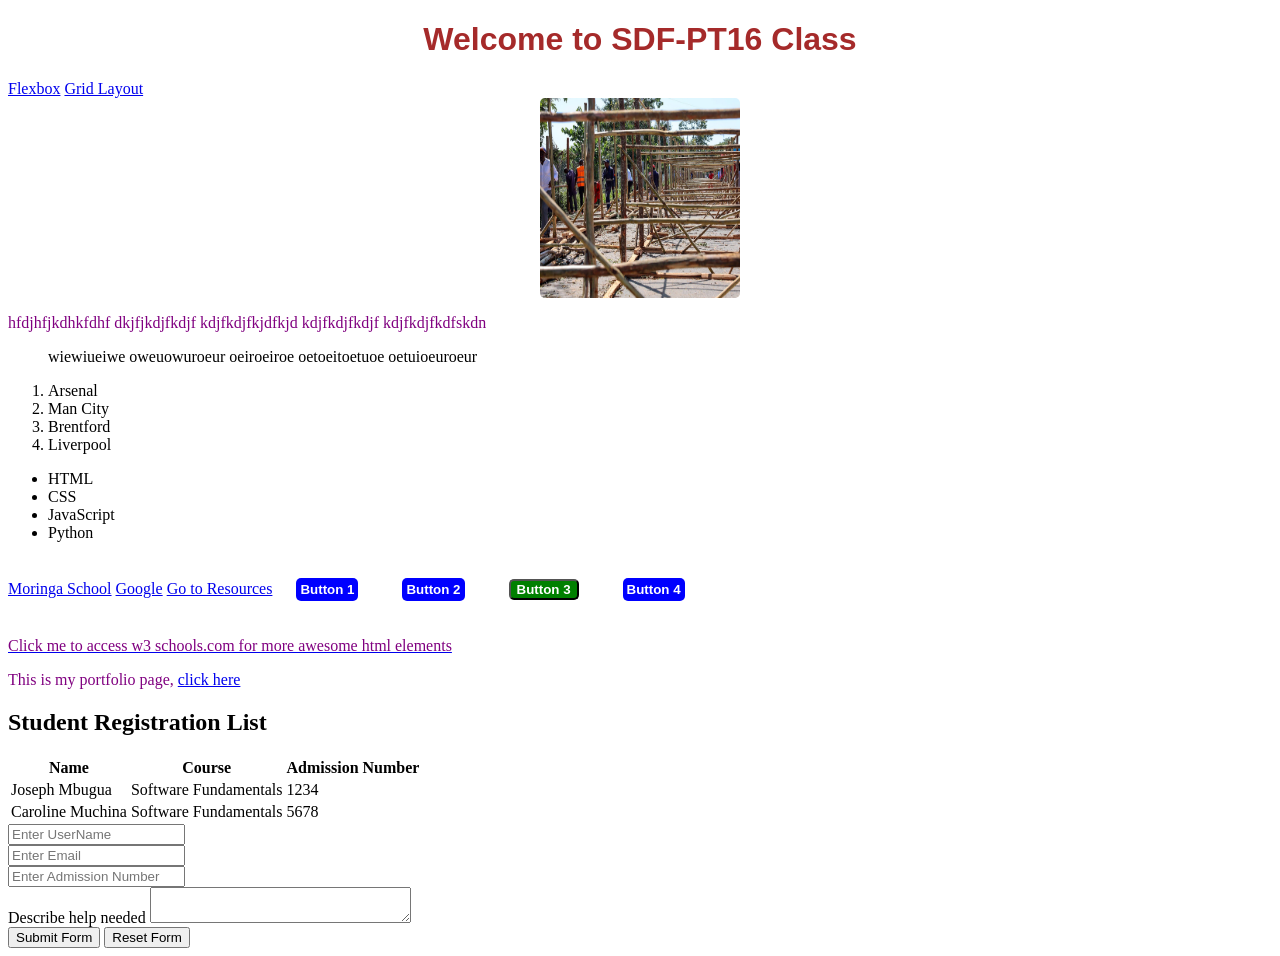
<file: index.html>
<!DOCTYPE html>
<html>
    <head>
         <title>Homepage</title>

         <meta name="viewport" content="width=device-width, initial-scale=1.0">

         
         <link rel="stylesheet" href="css/index.css"/>
    </head>
    <body>
         <!-- headings - h1.h2,h3--h6 -->
          <h1 style="color: brown; font-family: Arial, Helvetica, sans-serif; text-align: center;">
            Welcome to SDF-PT16 Class</h1>
            <a href="public/flexbox.html" target="_blank">Flexbox</a>
            <a href="public/grid.html" target="_blank">Grid Layout</a>
         <!-- image used to show images / div is used to partion the screen -->
          <div>
              <img id="divImage" src="assets/placeholder.jpg" alt="Home Image" width="200" height="200"/>
          </div>
          <!-- text : paragraphs / blockquotes -->
           <p>hfdjhfjkdhkfdhf dkjfjkdjfkdjf kdjfkdjfkjdfkjd kdjfkdjfkdjf kdjfkdjfkdfskdn</p>
           <blockquote>wiewiueiwe oweuowuroeur oeiroeiroe oetoeitoetuoe oetuioeuroeur</blockquote>
        <!-- lists items -->
           <ol>
              <li>Arsenal</li>
              <li>Man City</li>
              <li>Brentford</li>
              <li>Liverpool</li>
           </ol>
           <ul>
               <li>HTML</li>
               <li>CSS</li>
               <li>JavaScript</li>
               <li>Python</li>
           </ul>
           <!-- anchor link : links to internal / external pages -->
           <a href="https://moringaschool.com" target="_blank">Moringa School</a>
           <a href="https://google.com">Google</a>
           <a href="public/resources.html">Go to Resources</a>
           <!-- button -->
            <button class="btns">Button 1</button>
            <button class="btns">Button 2</button>
            <button>Button 3</button>
            <button class="btns">Button 4</button>
            <a href="https://w3schools.com">
                <p>Click me to access w3 schools.com for more awesome 
                    html elements
                </p>
            </a>
            <p>
                This is my portfolio page, <a href="https://Josephbill.github.io">click here</a>
            </p>
            <!-- table -->
             <h2>Student Registration List</h2>
             <table>
                <thead>
                    <th>Name</th>
                    <th>Course</th>
                    <th>Admission Number</th>
                </thead>
                <tbody>
                    <tr>
                        <td>Joseph Mbugua</td>
                        <td>Software Fundamentals</td>
                        <td>1234</td>
                    </tr>
                     <tr>
                        <td>Caroline Muchina</td>
                        <td>Software Fundamentals</td>
                        <td>5678</td>
                    </tr>
                </tbody>
             </table>
             <!-- form -->
              <form>
                <div>
                   <input type="text" placeholder="Enter UserName" />
                </div>
                <div>
                   <input type="email" placeholder="Enter Email">
                </div>
                <div>
                <input type="number" placeholder="Enter Admission Number">
                </div>
                <div>
                    <label>Describe help needed</label>
                    <textarea row="20" cols="30"></textarea>
                </div>
                <div>
                    <input type="submit" value="Submit Form">
                    <input type="reset" value="Reset Form">
                </div>
              </form>
        </body>
</html>
</file>
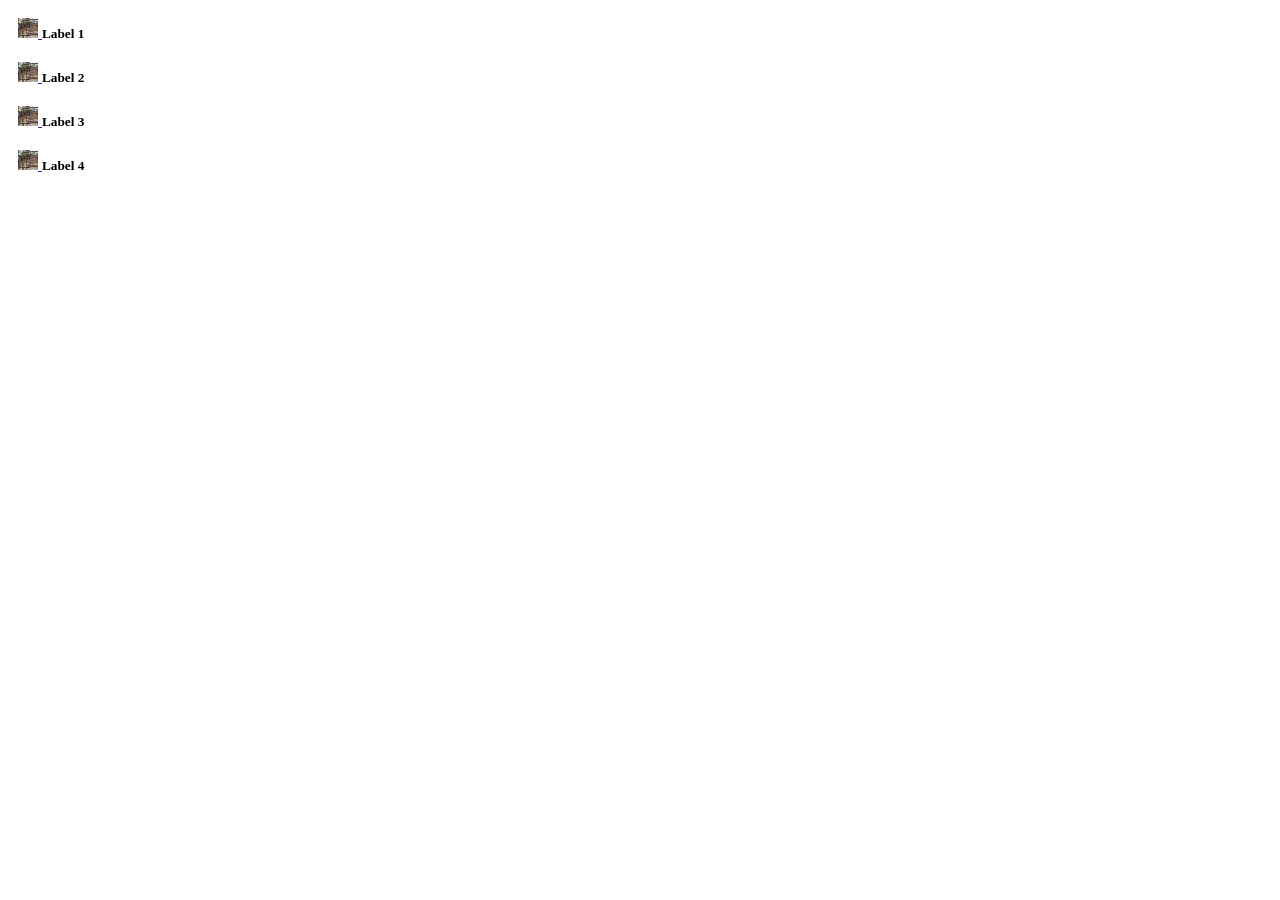
<file: public/flexbox.html>
<!DOCTYPE html>
<html>
    <head>
        <title>Flexbox</title>
        
        <meta name="viewport" content="width=device-width, initial-scale=1.0">

        <link rel="stylesheet" href="../css/flexbox.css">
    </head>
    <body>
        <!-- example : creating navigation links : img thumbnails -->
        <!-- create div which will be the main container for the flex items -->
         <div class="flex-container">
              <!-- 4 flex items -->
               <div id="item1">
                   <a href="">
                      <img src="../assets/placeholder.jpg"/>
                   </a>
                   <h5>Label 1</h5>
               </div>
               <div id="item2">
                 <a href="">
                      <img src="../assets/placeholder.jpg"/>
                   </a>
                                      <h5>Label 2</h5>

               </div>
               <div id="item3">
                 <a href="">
                      <img src="../assets/placeholder.jpg"/>
                   </a>
                                      <h5>Label 3</h5>

               </div>
               <div id="item4">
                 <a href="">
                      <img src="../assets/placeholder.jpg"/>
                   </a>
                                      <h5>Label 4</h5>

               </div>
         </div>
    </body>
</html>
</file>
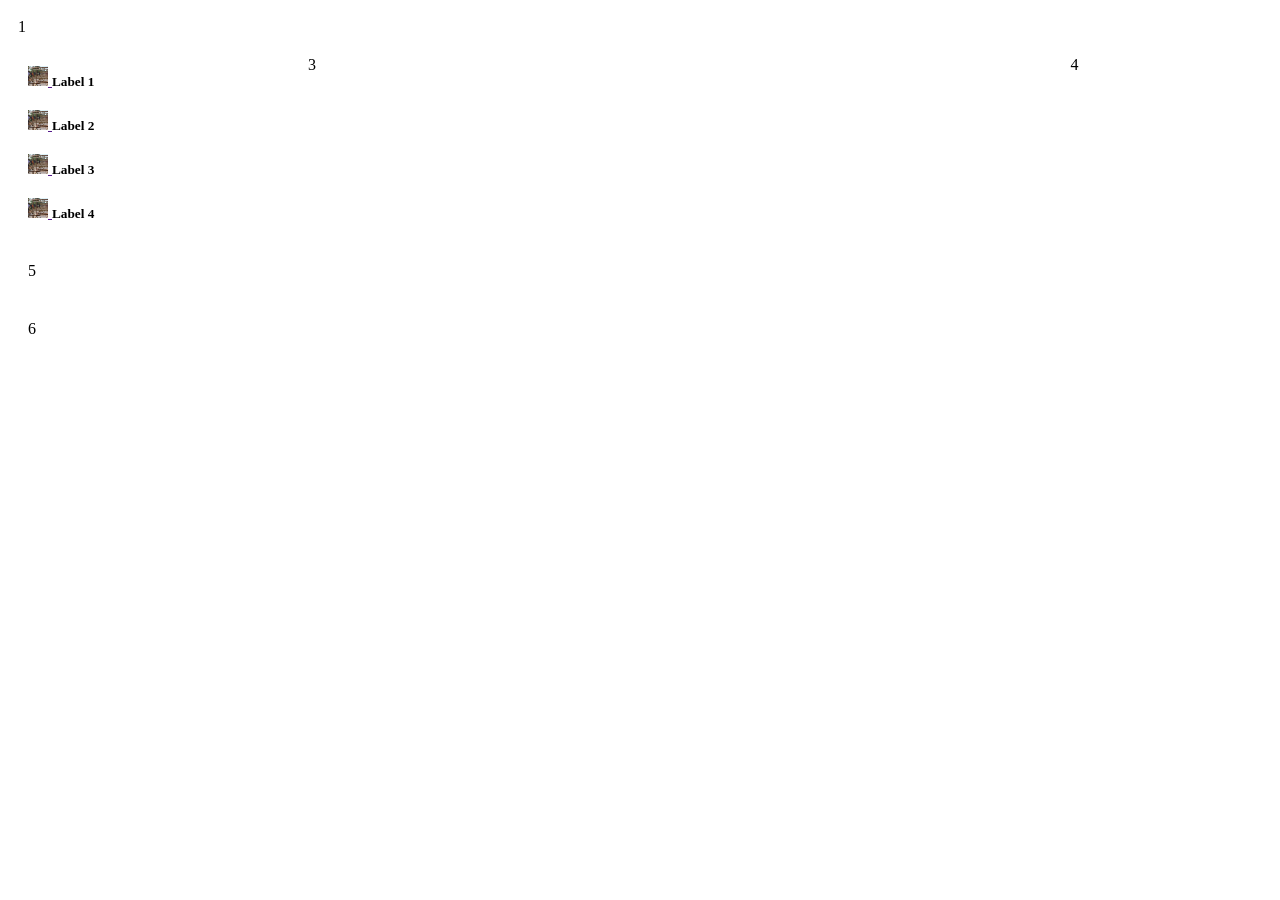
<file: public/grid.html>
<!DOCTYPE html>
<html>
    <head>
        <title>Grid</title>
        
        <meta name="viewport" content="width=device-width, initial-scale=1.0">

        <link rel="stylesheet" href="../css/grid.css">
        <link rel="stylesheet" href="../css/flexbox.css">
    </head>
    <body>
        <!-- container to ensure items are displayed in a grid network -->
        <div class="grid-container">
            <!-- define the grid items -->
             <div id="item1">1</div>
             <div id="item2">
                     <div class="flex-container">
              <!-- 4 flex items -->
               <div id="item1">
                   <a href="">
                      <img src="../assets/placeholder.jpg"/>
                   </a>
                   <h5>Label 1</h5>
               </div>
               <div id="item2">
                 <a href="">
                      <img src="../assets/placeholder.jpg"/>
                   </a>
                                      <h5>Label 2</h5>

               </div>
               <div id="item3">
                 <a href="">
                      <img src="../assets/placeholder.jpg"/>
                   </a>
                                      <h5>Label 3</h5>

               </div>
               <div id="item4">
                 <a href="">
                      <img src="../assets/placeholder.jpg"/>
                   </a>
                                      <h5>Label 4</h5>

               </div>
         </div>
             </div>
             <div id="item3">3</div>
             <div id="item4">4</div>
             <div id="item5">5</div>
             <div id="item6">6</div>
        </div>
    </body>
</html>
</file>
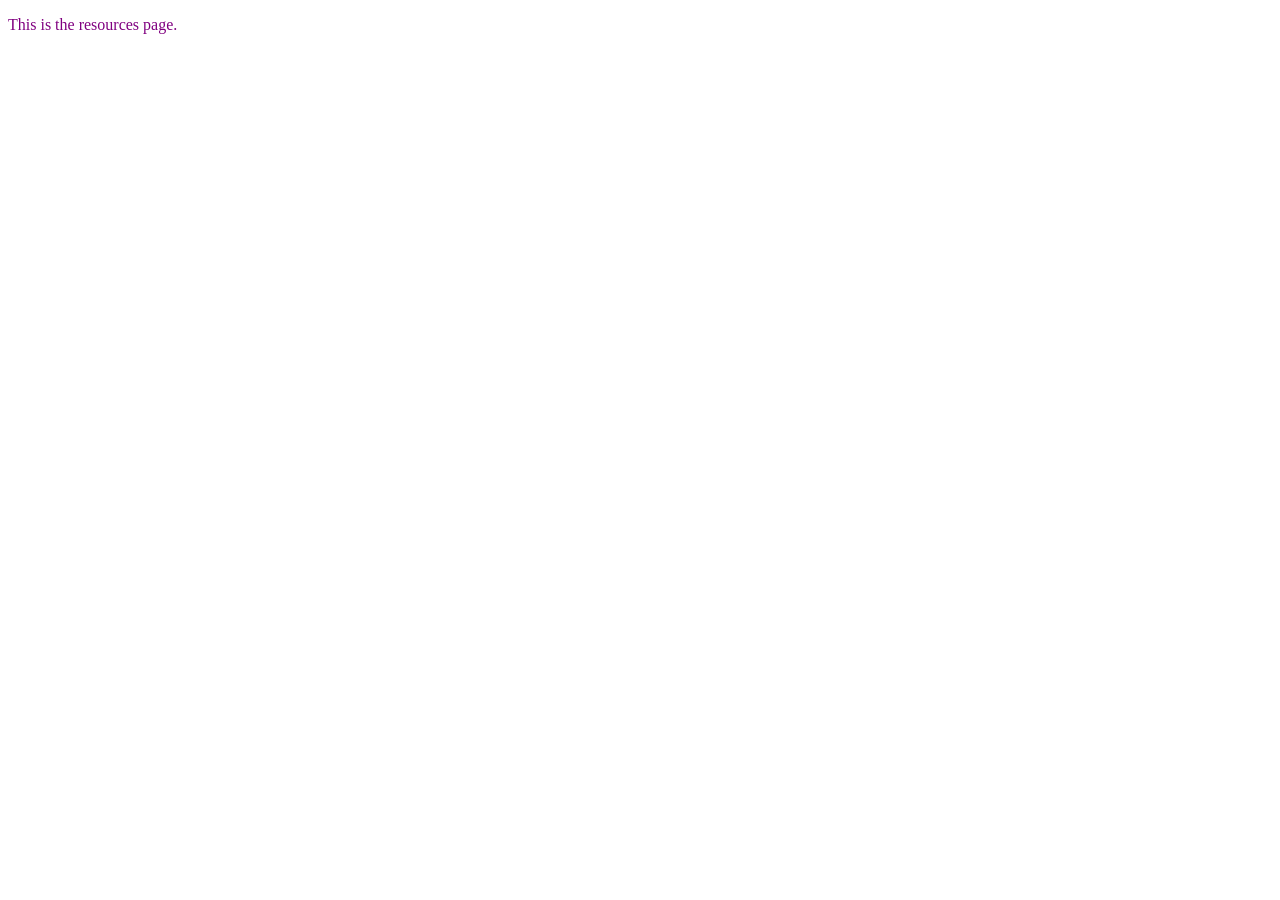
<file: public/resources.html>
<!DOCTYPE html>
<html>
    <head>
        <title>Resources Page</title>
        <link rel="stylesheet" href="../css/index.css">
    </head>
    <body>
        <p>This is the resources page.</p>
    </body>
</html>
</file>
<file: css/index.css>
/* write css  */
            /* to style using an id use the hash symbol #nameofid */
            #divImage{
                border-radius: 5px;
                background-color: black;
                margin: 0 auto;
                display: block;
            }
            /* class : use the symbol .classname{} */
            .btns{
                color: white;
                font-weight: bold;
                background-color: blue;
                border-radius: 5px;
                border: 10px none red;
                padding: 4px;
            }
            /* styling using the tagname */
            button{
                color: white;
                font-weight: bold;
                background-color: green;
                border-radius: 5px;
                margin: 20px;
            }
            p{
                color: purple;
            }
</file>
<file: css/flexbox.css>
.flex-container{
    /* this renders the container using flexbox principles */
    display: flex; 
    flex-direction: column;

}

#item1{
    margin: 5px;
    padding: 5px;
}
#item2{
    margin: 5px;
    padding: 5px;
}
#item3{
    margin: 5px;
    padding: 5px;
}
#item4{
    margin: 5px;
    padding: 5px;
}
img{
    width: 20px;
    height: 20px;
}
h5{
    display: inline;
}


/* applying media queries to handle device responsiveness */
@media screen and (max-width: 600px) {
     /* here write the device specific rules */
     .flex-container{
          display: flex;
          flex-direction: row;
     }
 
}
</file>
<file: css/grid.css>
/* 
Rules for implementing the grid template area 
1. Define your rows : single quotation marks are used to represent a row ''
2. Inside each row span the item in accordance to how it should occupy the spaces 
   - by default a page from left to right has 12 columns 
   - now with the grid design we span this out by representing the section 
   in accordance to the items
*/

.grid-container{
    display: grid;
    grid-template-areas:
    'navbar navbar navbar navbar navbar navbar'
    'quicklinks video video video video resources'
    'helpform helpform helpform helpform helpform helpform'
    'footer footer footer footer footer footer'
}

/* mark each grid item with its grid area name (identification used for the grid positioning
inside css) */
#item1{
     grid-area: navbar;
     margin: 10px;
     padding: 10px;
}
#item2{
     grid-area: quicklinks;
     margin: 10px;
     padding: 10px;
}
#item3{
     grid-area: video;
     margin: 10px;
     padding: 10px;
}
#item4{
     grid-area: resources;
     margin: 10px;
     padding: 10px;
}
#item5{
     grid-area: helpform;
     margin: 10px;
     padding: 10px;
}
#item6{
     grid-area: footer;
     margin: 10px;
     padding: 10px;
}

/* applying media queries to handle device responsiveness */
@media screen and (max-width: 600px) {
     /* here write the device specific rules */
     .grid-container{
          display: flex;
          flex-direction: column;
     }
}
</file>
